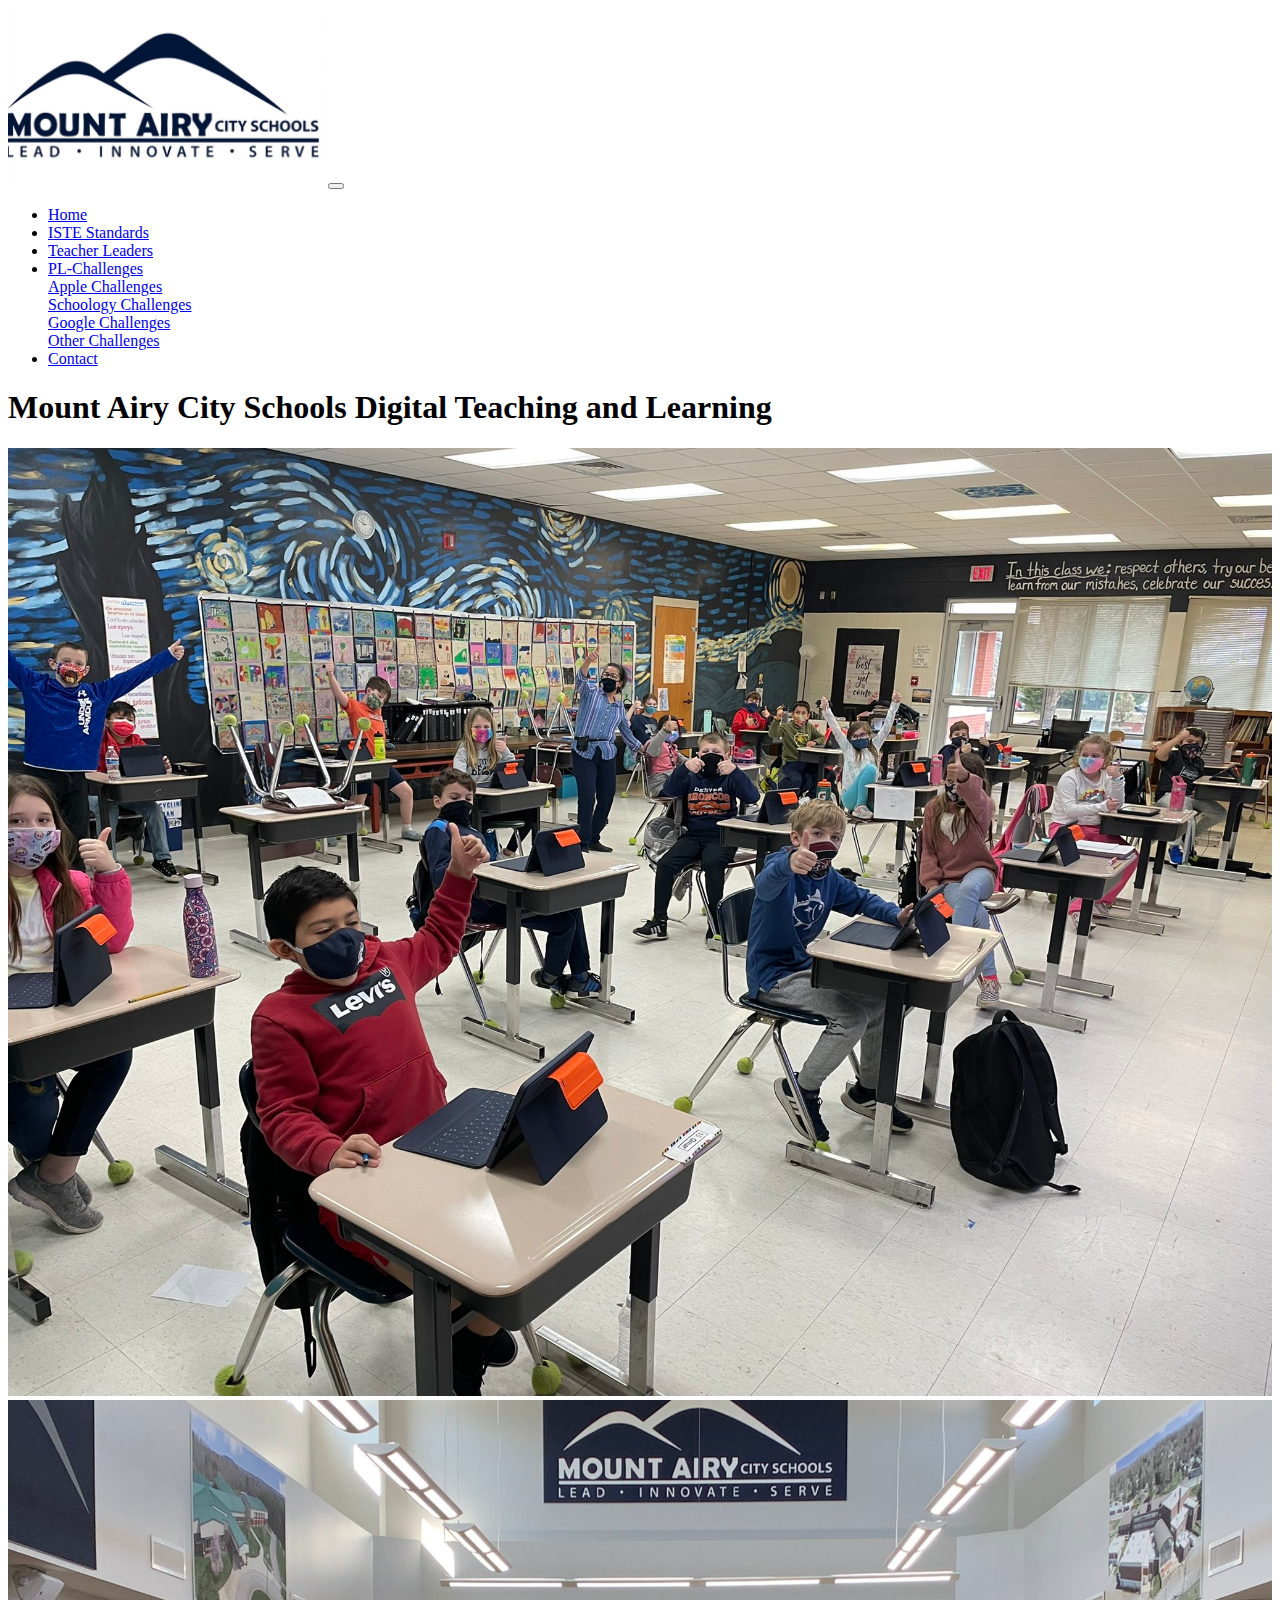
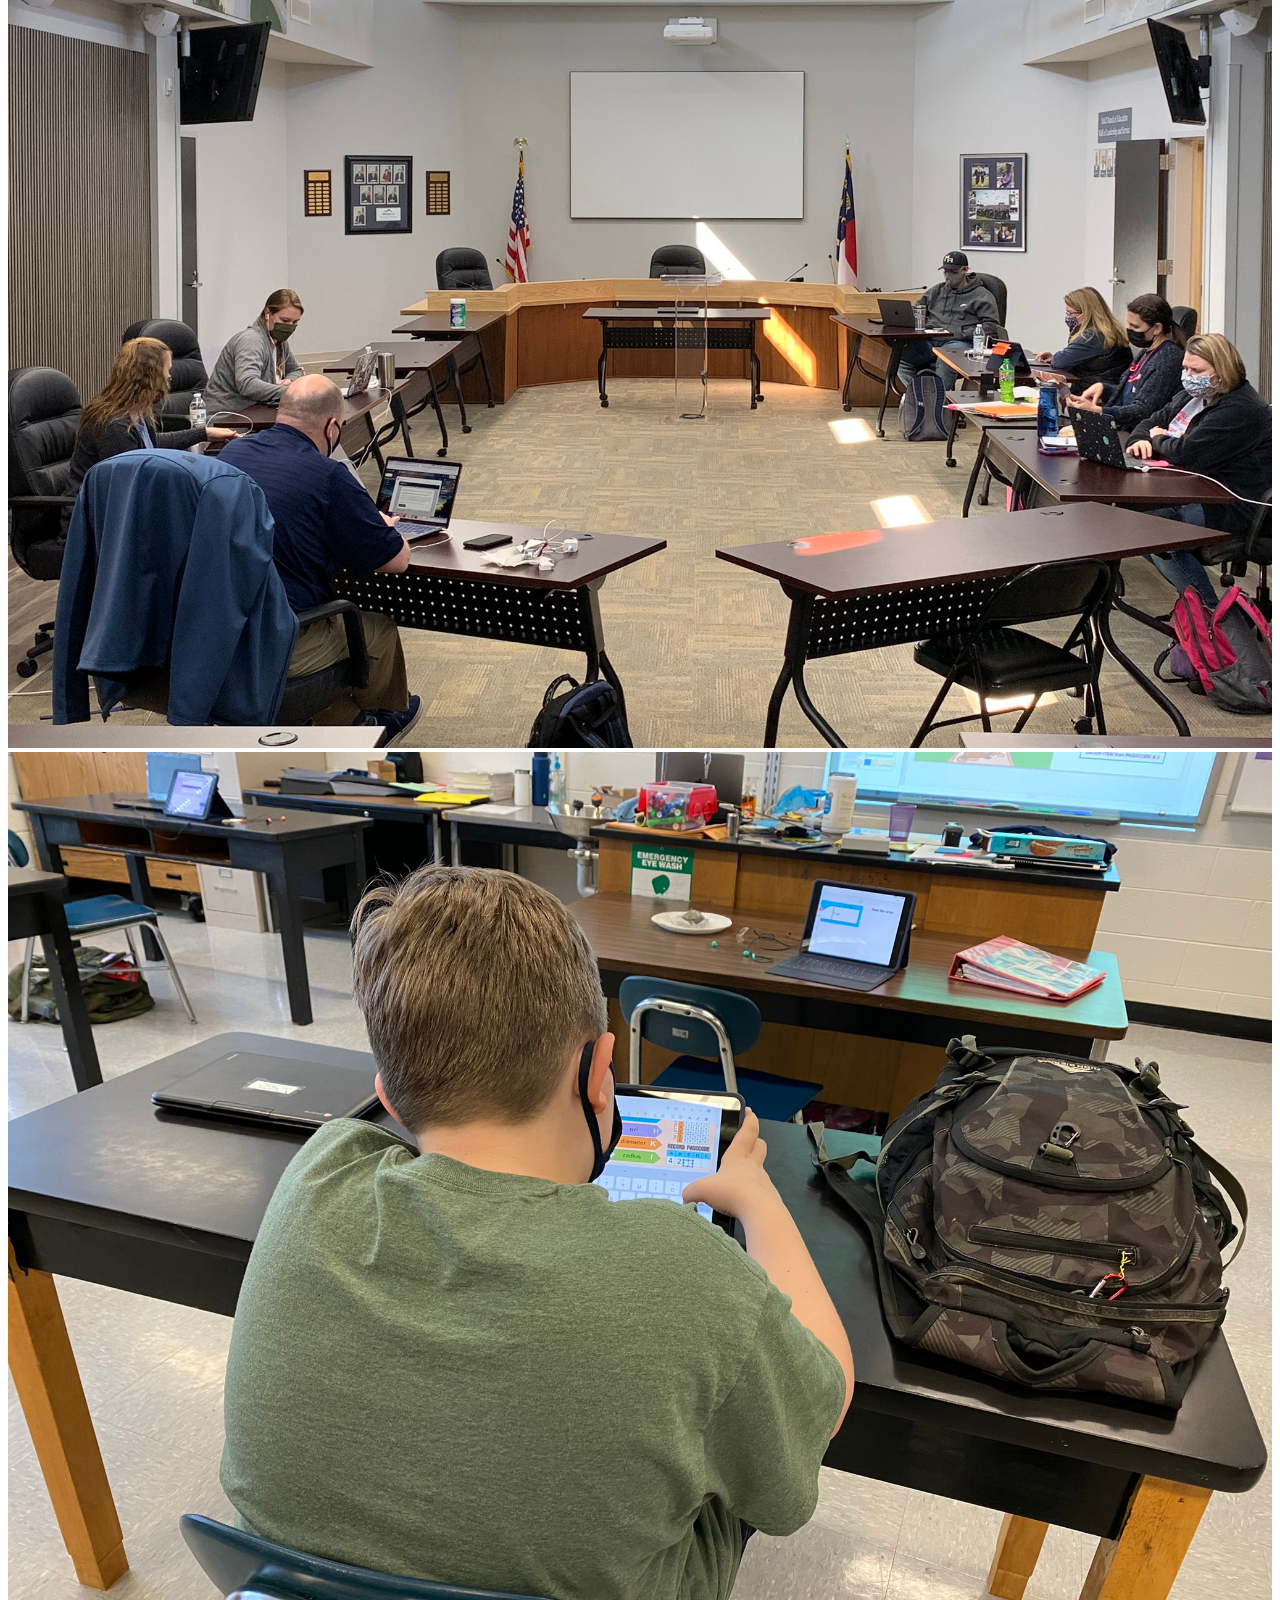
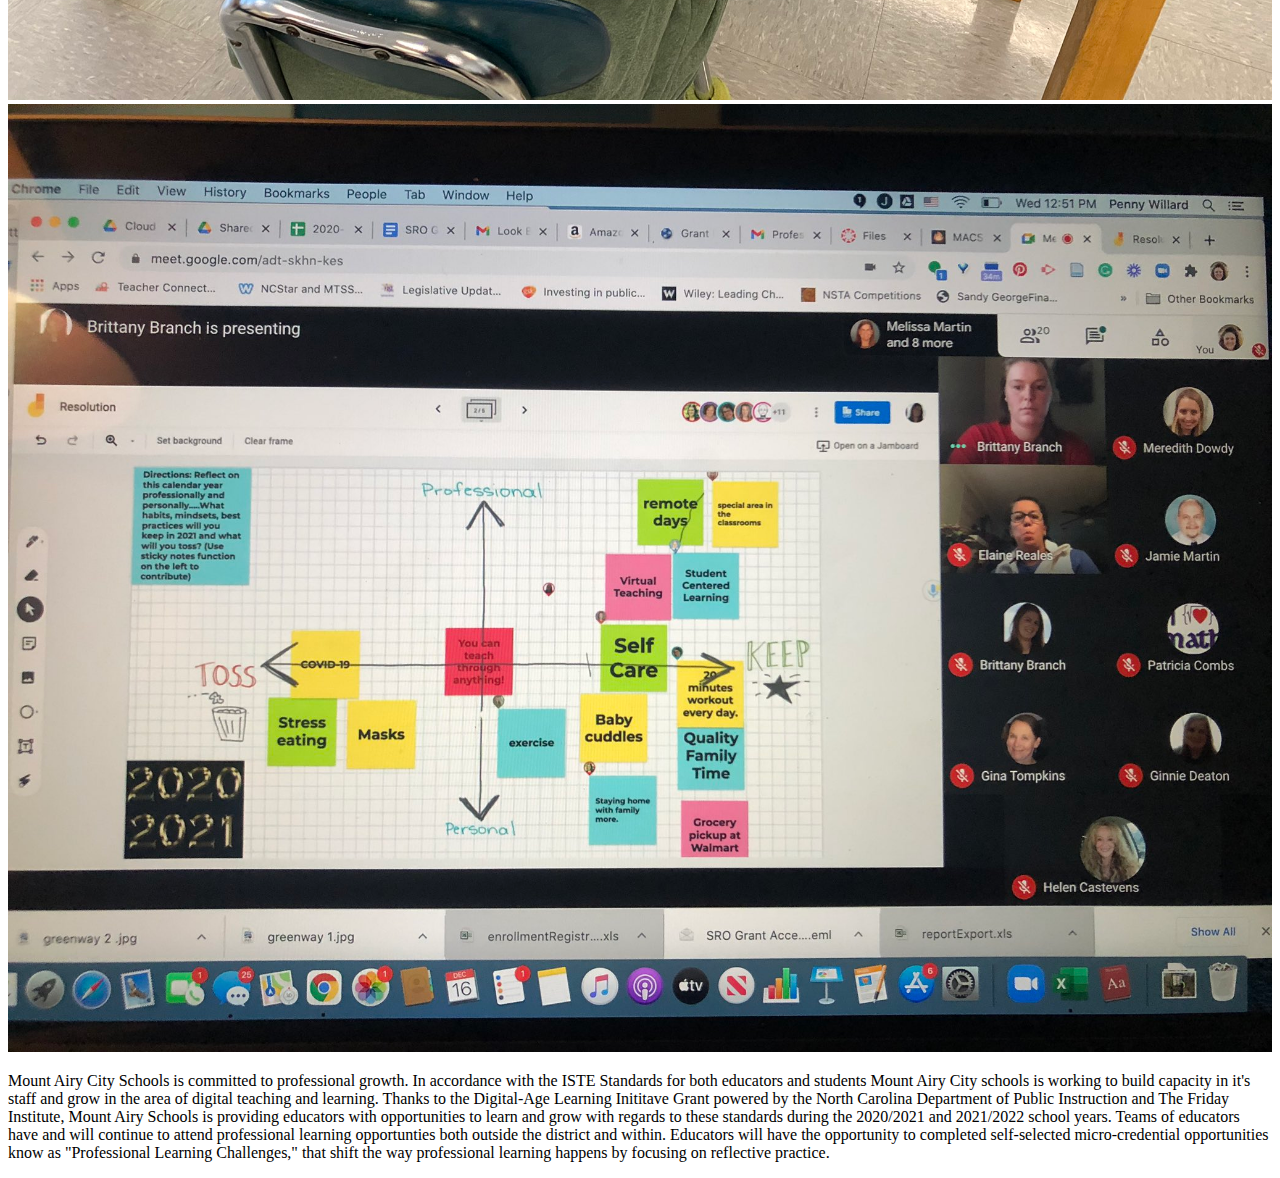
<file: index.html>
<!DOCTYPE html>
<html lang="en">
	<head>
		<title>MACS Professional Learning Challenges</title>
		<meta charset="utf-8" />
		<meta http-equiv="X-UA-Compatible" content="IE=edge" />
		<meta name="viewport" content="width=device-width, initial-scale=1" />
    <link rel="stylesheet" href="https://bootstrapbuildspace.sfo2.cdn.digitaloceanspaces.com//EKNVCfSlEwyh/FFyTzKrfrNkZ/bootstrap.css" crossorigin="anonymous">  
    <link rel="stylesheet" href="stylesheet.css">
	</head>
	  <body>

      <nav class="navbar navbar-expand-lg navbar-light bg-light">
          <img src="malogo.png" alt="MA Logo" alt="Mount Airy City Schools Logo" style="width: 25%; height: auto;" />
        <button class="navbar-toggler" type="button" data-toggle="collapse" data-target="#navbarSupportedContent" aria-controls="navbarSupportedContent" aria-expanded="false" aria-label="Toggle navigation">
          <span class="navbar-toggler-icon"></span>
        </button>
      
        <div class="collapse navbar-collapse" id="navbarSupportedContent">
          <ul class="navbar-nav mr-auto">
            <li class="nav-item active">
              <a class="nav-link" href="index.html">Home </a>
            </li>
            <li class="nav-item">
              <a class="nav-link" href="standards.html">ISTE Standards</a>
              </li>
            <li class="nav-item">
              <a class="nav-link" href="teacherleaders.html">Teacher Leaders</a>
            </li>
            <li class="nav-item dropdown">
              <a class="nav-link dropdown-toggle" href="#" id="navbarDropdown" role="PL Challenges" data-toggle="dropdown" aria-haspopup="true" aria-expanded="false">
                PL-Challenges
              </a>
              <div class="dropdown-menu" aria-labelledby="navbarDropdown">
                <a class="dropdown-item" href="apple.html">Apple Challenges</a>
                <div class="dropdown-divider"></div>
                <a class="dropdown-item" href="schoology.html">Schoology Challenges</a>
                <div class="dropdown-divider"></div>
                <a class="dropdown-item" href="googleworkspace.html">Google Challenges</a>
                <div class="dropdown-divider"></div>
                <a class="dropdown-item" href="edtech.html">Other Challenges</a>
                
              </div>
            </li>
            <li class="nav-item">
              <a class="nav-link" href="newpage.html">Contact</a>
            </li>
          </ul>
        </div>
      </nav>

        
       <div class="container">
         <h1>Mount Airy City Schools Digital Teaching and Learning</h1>
         
         
         <div class="row">
          <div class="col-xs-12 col-md-3">
            <img src="ipad4.JPG" alt="Students learning on iPads" style="width: 100%; height: auto;" />
          </div>
          <div class="col-xs-12 col-md-3">
            <img src="ipad3.JPG" alt="educators collaborating" style="width: 100%; height: auto;" />
          </div>
          <div class="col-xs-12 col-md-3">
            <img src="ipad1.JPG" alt="Student learning on iPads" style="width: 100%; height: auto;" />
          </div>
          <div class="col-xs-12 col-md-3">
            <img src="teacherszoom.JPG" alt="virtual professional development on Jamboard" style="width: 100%; height: auto;" />
          </div>
        </div>
         
         <p>Mount Airy City Schools is committed to professional growth. In accordance with the ISTE Standards for both educators and students Mount Airy City schools is working to build capacity in it's staff and grow in the area of digital teaching and learning. Thanks to the Digital-Age Learning Inititave Grant powered by the North Carolina Department of Public Instruction and The Friday Institute, Mount Airy Schools is providing educators with opportunities to learn and grow with regards to these standards during the 2020/2021 and 2021/2022 school years. Teams of educators have and will continue to attend professional learning opportunties both outside the district and within. Educators will have the opportunity to completed self-selected micro-credential opportunities know as "Professional Learning Challenges," that shift the way professional learning happens by focusing on reflective practice.</p>
      </div>
           

            </div>
        <script src="https://code.jquery.com/jquery-3.3.1.slim.min.js" integrity="sha384-q8i/X+965DzO0rT7abK41JStQIAqVgRVzpbzo5smXKp4YfRvH+8abtTE1Pi6jizo" crossorigin="anonymous"></script>
<script src="https://cdnjs.cloudflare.com/ajax/libs/popper.js/1.14.7/umd/popper.min.js" integrity="sha384-UO2eT0CpHqdSJQ6hJty5KVphtPhzWj9WO1clHTMGa3JDZwrnQq4sF86dIHNDz0W1" crossorigin="anonymous"></script>
<script src="https://stackpath.bootstrapcdn.com/bootstrap/4.3.1/js/bootstrap.min.js" integrity="sha384-JjSmVgyd0p3pXB1rRibZUAYoIIy6OrQ6VrjIEaFf/nJGzIxFDsf4x0xIM+B07jRM" crossorigin="anonymous"></script>
      </body>
</html>
</file>
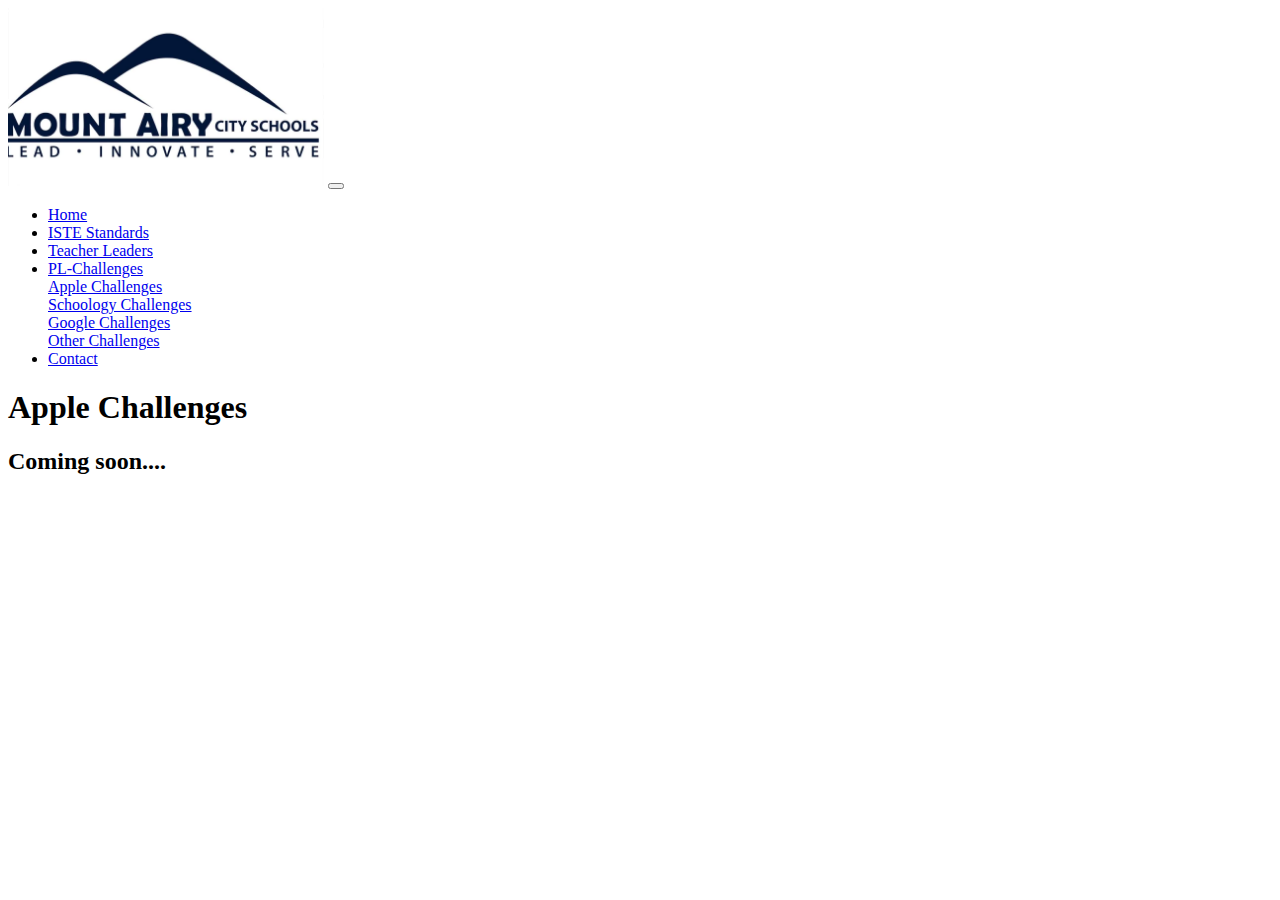
<file: apple.html>
<!DOCTYPE html>
<html lang="en">
	<head>
		<title>MACS Professional Learning Challenges</title>
		<meta charset="utf-8" />
		<meta http-equiv="X-UA-Compatible" content="IE=edge" />
		<meta name="viewport" content="width=device-width, initial-scale=1" />
    <link rel="stylesheet" href="https://bootstrapbuildspace.sfo2.cdn.digitaloceanspaces.com//EKNVCfSlEwyh/FFyTzKrfrNkZ/bootstrap.css" crossorigin="anonymous">  
    <link rel="stylesheet" href="stylesheet.css">
	</head>
	  <body>

      <nav class="navbar navbar-expand-lg navbar-light bg-light">
        <img src="malogo.png" alt="MA Logo" alt="Mount Airy City Schools Logo" style="width: 25%; height: auto;" />
      <button class="navbar-toggler" type="button" data-toggle="collapse" data-target="#navbarSupportedContent" aria-controls="navbarSupportedContent" aria-expanded="false" aria-label="Toggle navigation">
        <span class="navbar-toggler-icon"></span>
      </button>
    
      <div class="collapse navbar-collapse" id="navbarSupportedContent">
        <ul class="navbar-nav mr-auto">
          <li class="nav-item active">
            <a class="nav-link" href="index.html">Home </a>
          </li>
          <li class="nav-item">
            <a class="nav-link" href="standards.html">ISTE Standards</a>
            </li>
          <li class="nav-item">
            <a class="nav-link" href="teacherleaders.html">Teacher Leaders</a>
          </li>
          <li class="nav-item dropdown">
            <a class="nav-link dropdown-toggle" href="#" id="navbarDropdown" role="PL Challenges" data-toggle="dropdown" aria-haspopup="true" aria-expanded="false">
              PL-Challenges
            </a>
            <div class="dropdown-menu" aria-labelledby="navbarDropdown">
              <a class="dropdown-item" href="apple.html">Apple Challenges</a>
              <div class="dropdown-divider"></div>
              <a class="dropdown-item" href="schoology.html">Schoology Challenges</a>
              <div class="dropdown-divider"></div>
              <a class="dropdown-item" href="googleworkspace.html">Google Challenges</a>
              <div class="dropdown-divider"></div>
              <a class="dropdown-item" href="edtech.html">Other Challenges</a>
              
            </div>
          </li>
          <li class="nav-item">
            <a class="nav-link" href="newpage.html">Contact</a>
          </li>
        </ul>
      </div>
    </nav>

       <h1>Apple Challenges</h1>
        <h2>Coming soon....</h2>
   
<script src="https://code.jquery.com/jquery-3.3.1.slim.min.js" integrity="sha384-q8i/X+965DzO0rT7abK41JStQIAqVgRVzpbzo5smXKp4YfRvH+8abtTE1Pi6jizo" crossorigin="anonymous"></script>
<script src="https://cdnjs.cloudflare.com/ajax/libs/popper.js/1.14.7/umd/popper.min.js" integrity="sha384-UO2eT0CpHqdSJQ6hJty5KVphtPhzWj9WO1clHTMGa3JDZwrnQq4sF86dIHNDz0W1" crossorigin="anonymous"></script>
<script src="https://stackpath.bootstrapcdn.com/bootstrap/4.3.1/js/bootstrap.min.js" integrity="sha384-JjSmVgyd0p3pXB1rRibZUAYoIIy6OrQ6VrjIEaFf/nJGzIxFDsf4x0xIM+B07jRM" crossorigin="anonymous"></script>
      </body>
</html>
</file>
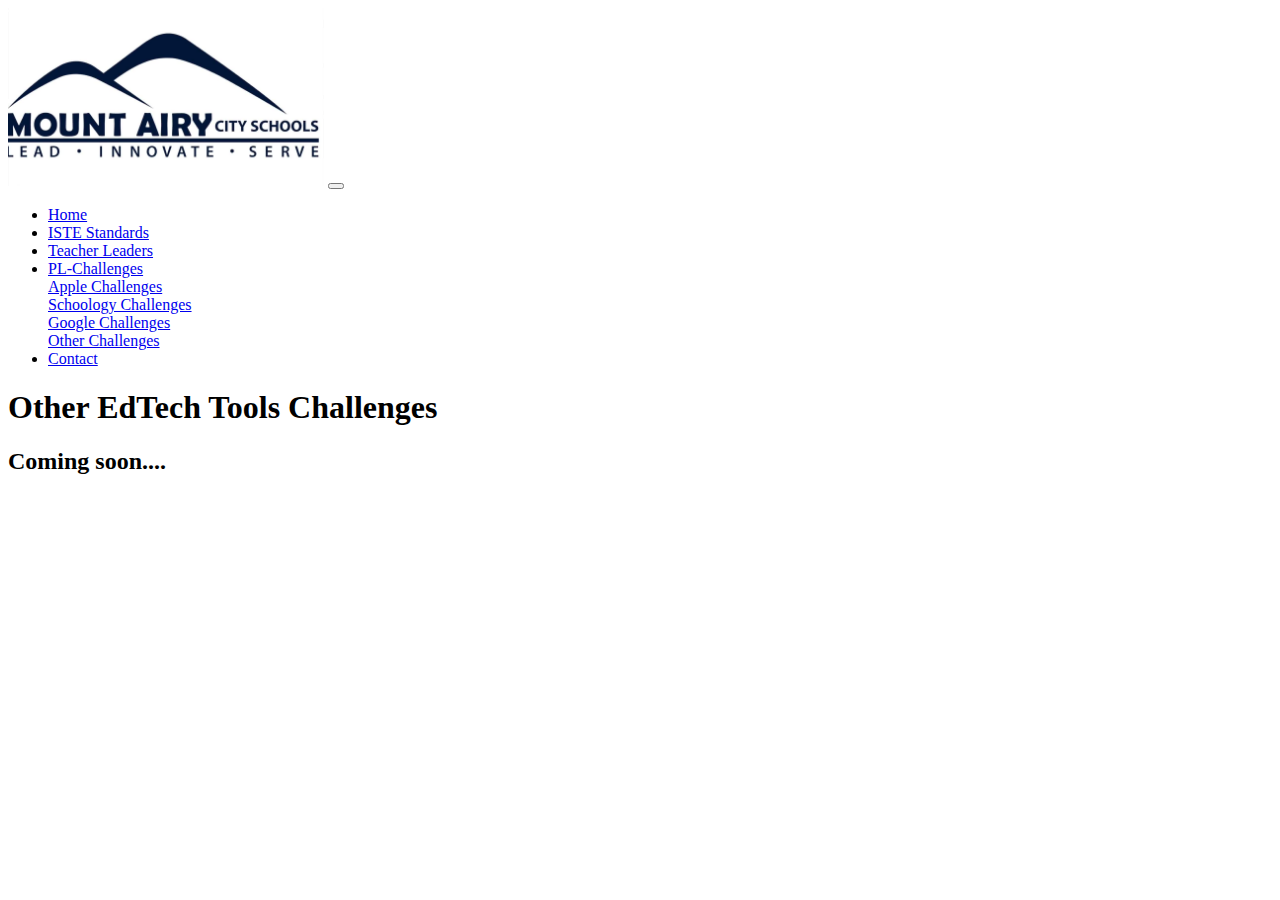
<file: edtech.html>
<!DOCTYPE html>
<html lang="en">
	<head>
		<title>MACS Professional Learning Challenges</title>
		<meta charset="utf-8" />
		<meta http-equiv="X-UA-Compatible" content="IE=edge" />
		<meta name="viewport" content="width=device-width, initial-scale=1" />
    <link rel="stylesheet" href="https://bootstrapbuildspace.sfo2.cdn.digitaloceanspaces.com//EKNVCfSlEwyh/FFyTzKrfrNkZ/bootstrap.css" crossorigin="anonymous">  
    <link rel="stylesheet" href="stylesheet.css">
	</head>
	  <body>

      <nav class="navbar navbar-expand-lg navbar-light bg-light">
        <img src="malogo.png" alt="MA Logo" alt="Mount Airy City Schools Logo" style="width: 25%; height: auto;" />
      <button class="navbar-toggler" type="button" data-toggle="collapse" data-target="#navbarSupportedContent" aria-controls="navbarSupportedContent" aria-expanded="false" aria-label="Toggle navigation">
        <span class="navbar-toggler-icon"></span>
      </button>
    
      <div class="collapse navbar-collapse" id="navbarSupportedContent">
        <ul class="navbar-nav mr-auto">
          <li class="nav-item active">
            <a class="nav-link" href="index.html">Home </a>
          </li>
          <li class="nav-item">
            <a class="nav-link" href="standards.html">ISTE Standards</a>
            </li>
          <li class="nav-item">
            <a class="nav-link" href="teacherleaders.html">Teacher Leaders</a>
          </li>
          <li class="nav-item dropdown">
            <a class="nav-link dropdown-toggle" href="#" id="navbarDropdown" role="PL Challenges" data-toggle="dropdown" aria-haspopup="true" aria-expanded="false">
              PL-Challenges
            </a>
            <div class="dropdown-menu" aria-labelledby="navbarDropdown">
              <a class="dropdown-item" href="apple.html">Apple Challenges</a>
              <div class="dropdown-divider"></div>
              <a class="dropdown-item" href="schoology.html">Schoology Challenges</a>
              <div class="dropdown-divider"></div>
              <a class="dropdown-item" href="googleworkspace.html">Google Challenges</a>
              <div class="dropdown-divider"></div>
              <a class="dropdown-item" href="edtech.html">Other Challenges</a>
              
            </div>
          </li>
          <li class="nav-item">
            <a class="nav-link" href="newpage.html">Contact</a>
          </li>
        </ul>
      </div>
    </nav>

       <h1>Other EdTech Tools Challenges</h1>
        <h2>Coming soon....</h2>
       <script src="https://code.jquery.com/jquery-3.3.1.slim.min.js" integrity="sha384-q8i/X+965DzO0rT7abK41JStQIAqVgRVzpbzo5smXKp4YfRvH+8abtTE1Pi6jizo" crossorigin="anonymous"></script>
       <script src="https://cdnjs.cloudflare.com/ajax/libs/popper.js/1.14.7/umd/popper.min.js" integrity="sha384-UO2eT0CpHqdSJQ6hJty5KVphtPhzWj9WO1clHTMGa3JDZwrnQq4sF86dIHNDz0W1" crossorigin="anonymous"></script>
       <script src="https://stackpath.bootstrapcdn.com/bootstrap/4.3.1/js/bootstrap.min.js" integrity="sha384-JjSmVgyd0p3pXB1rRibZUAYoIIy6OrQ6VrjIEaFf/nJGzIxFDsf4x0xIM+B07jRM" crossorigin="anonymous"></script>
             </body>
       </html>
</file>
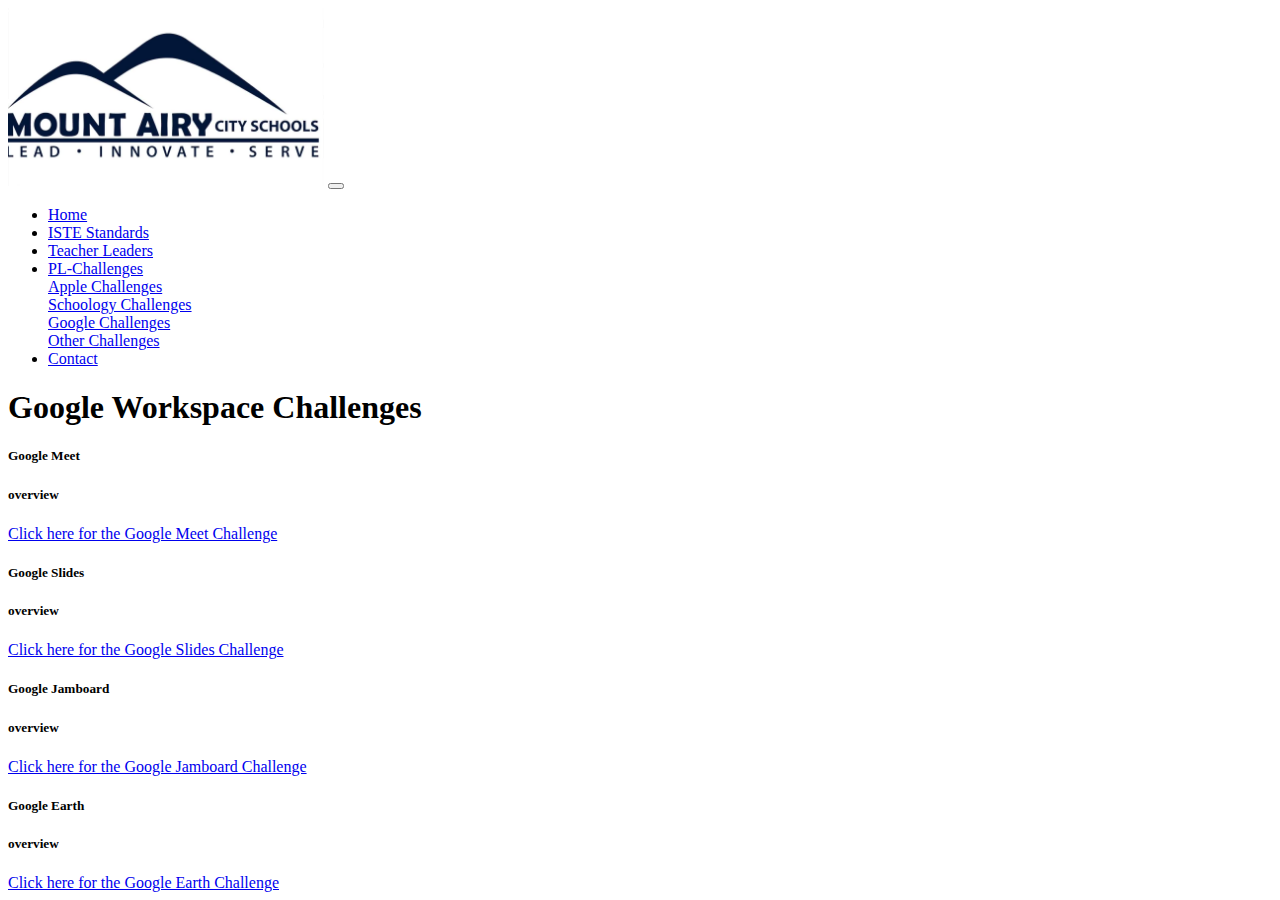
<file: googleworkspace.html>
<!DOCTYPE html>
<htmllang="en" >
	<head>
		<title>MACS Professional Learning Challenges</title>
		<meta charset="utf-8" />
		<meta http-equiv="X-UA-Compatible" content="IE=edge" />
		<meta name="viewport" content="width=device-width, initial-scale=1" />
    <link rel="stylesheet" href="https://bootstrapbuildspace.sfo2.cdn.digitaloceanspaces.com//EKNVCfSlEwyh/FFyTzKrfrNkZ/bootstrap.css" crossorigin="anonymous">  
    <link rel="stylesheet" href="stylesheet.css">
	</head>
	  <body>

      <nav class="navbar navbar-expand-lg navbar-light bg-light">
        <img src="malogo.png" alt="MA Logo" alt="Mount Airy City Schools Logo" style="width: 25%; height: auto;" />
      <button class="navbar-toggler" type="button" data-toggle="collapse" data-target="#navbarSupportedContent" aria-controls="navbarSupportedContent" aria-expanded="false" aria-label="Toggle navigation">
        <span class="navbar-toggler-icon"></span>
      </button>
    
      <div class="collapse navbar-collapse" id="navbarSupportedContent">
        <ul class="navbar-nav mr-auto">
          <li class="nav-item active">
            <a class="nav-link" href="index.html">Home </a>
          </li>
          <li class="nav-item">
            <a class="nav-link" href="standards.html">ISTE Standards</a>
            </li>
          <li class="nav-item">
            <a class="nav-link" href="teacherleaders.html">Teacher Leaders</a>
          </li>
          <li class="nav-item dropdown">
            <a class="nav-link dropdown-toggle" href="#" id="navbarDropdown" role="PL Challenges" data-toggle="dropdown" aria-haspopup="true" aria-expanded="false">
              PL-Challenges
            </a>
            <div class="dropdown-menu" aria-labelledby="navbarDropdown">
              <a class="dropdown-item" href="apple.html">Apple Challenges</a>
              <div class="dropdown-divider"></div>
              <a class="dropdown-item" href="schoology.html">Schoology Challenges</a>
              <div class="dropdown-divider"></div>
              <a class="dropdown-item" href="googleworkspace.html">Google Challenges</a>
              <div class="dropdown-divider"></div>
              <a class="dropdown-item" href="edtech.html">Other Challenges</a>
              
            </div>
          </li>
          <li class="nav-item">
            <a class="nav-link" href="newpage.html">Contact</a>
          </li>
        </ul>
      </div>
    </nav>

       <h1>Google Workspace Challenges</h1>
        <div class="container row mx-auto">
          <div class="col-xs-12 col-md-6 d-flex align-items-stretch">
            <div class="card">
              <h5 class="card-header">Google Meet</h5>
              <div class="card-body d-flex flex-column">
              <h5 class="card-title">overview</h5>
              <p class="card-text">
             </p>
             <a href="https://docs.google.com/presentation/d/1c3BBM77xz3ee7ozjrMQOBXdABt5kSXfGd4I4N8jILx8/present" class="btn btn-primary mt-auto"target="_blank">Click here for the Google Meet Challenge</a>
             </div>
            </div>
         </div>

         <div class="col-xs-12 col-md-6 d-flex align-items-stretch">
          <div class="card">
            <h5 class="card-header">Google Slides</h5>
            <div class="card-body d-flex flex-column">
            <h5 class="card-title">overview</h5>
            <p class="card-text">
           </p>
           <a href="https://docs.google.com/presentation/d/1Ql99l9-y1Yl3FPHE9fMwT6J8yWSeHtbngpF87fBHKlM/present" class="btn btn-primary mt-auto"target="_blank">Click here for the Google Slides Challenge</a>
           </div>
          </div>
       </div>

       <div class="col-xs-12 col-md-6 d-flex align-items-stretch">
        <div class="card">
          <h5 class="card-header">Google Jamboard</h5>
          <div class="card-body d-flex flex-column">
          <h5 class="card-title">overview</h5>
          <p class="card-text">
         </p>
         <a href="https://docs.google.com/presentation/d/1GfDnDI4f_vR35wSjc0fi1dPWNHpAL1SOQgqPZiNzDM4/present" class="btn btn-primary mt-auto"target="_blank">Click here for the Google Jamboard Challenge</a>
         </div>
        </div>
     </div>

     <div class="col-xs-12 col-md-6 d-flex align-items-stretch">
      <div class="card">
        <h5 class="card-header">Google Earth</h5>
        <div class="card-body d-flex flex-column">
        <h5 class="card-title">overview</h5>
        <p class="card-text">
       </p>
       <a href="https://docs.google.com/presentation/d/1CUnYwz2FZ2tNaEUqUEol0UOOfrWKgnRbh9xHA7moaJM/present" class="btn btn-primary mt-auto"target="_blank">Click here for the Google Earth Challenge</a>
       </div>
      </div>
   </div>
        </div>
        <script src="https://code.jquery.com/jquery-3.3.1.slim.min.js" integrity="sha384-q8i/X+965DzO0rT7abK41JStQIAqVgRVzpbzo5smXKp4YfRvH+8abtTE1Pi6jizo" crossorigin="anonymous"></script>
        <script src="https://cdnjs.cloudflare.com/ajax/libs/popper.js/1.14.7/umd/popper.min.js" integrity="sha384-UO2eT0CpHqdSJQ6hJty5KVphtPhzWj9WO1clHTMGa3JDZwrnQq4sF86dIHNDz0W1" crossorigin="anonymous"></script>
        <script src="https://stackpath.bootstrapcdn.com/bootstrap/4.3.1/js/bootstrap.min.js" integrity="sha384-JjSmVgyd0p3pXB1rRibZUAYoIIy6OrQ6VrjIEaFf/nJGzIxFDsf4x0xIM+B07jRM" crossorigin="anonymous"></script>
              </body>
        </html>
</file>
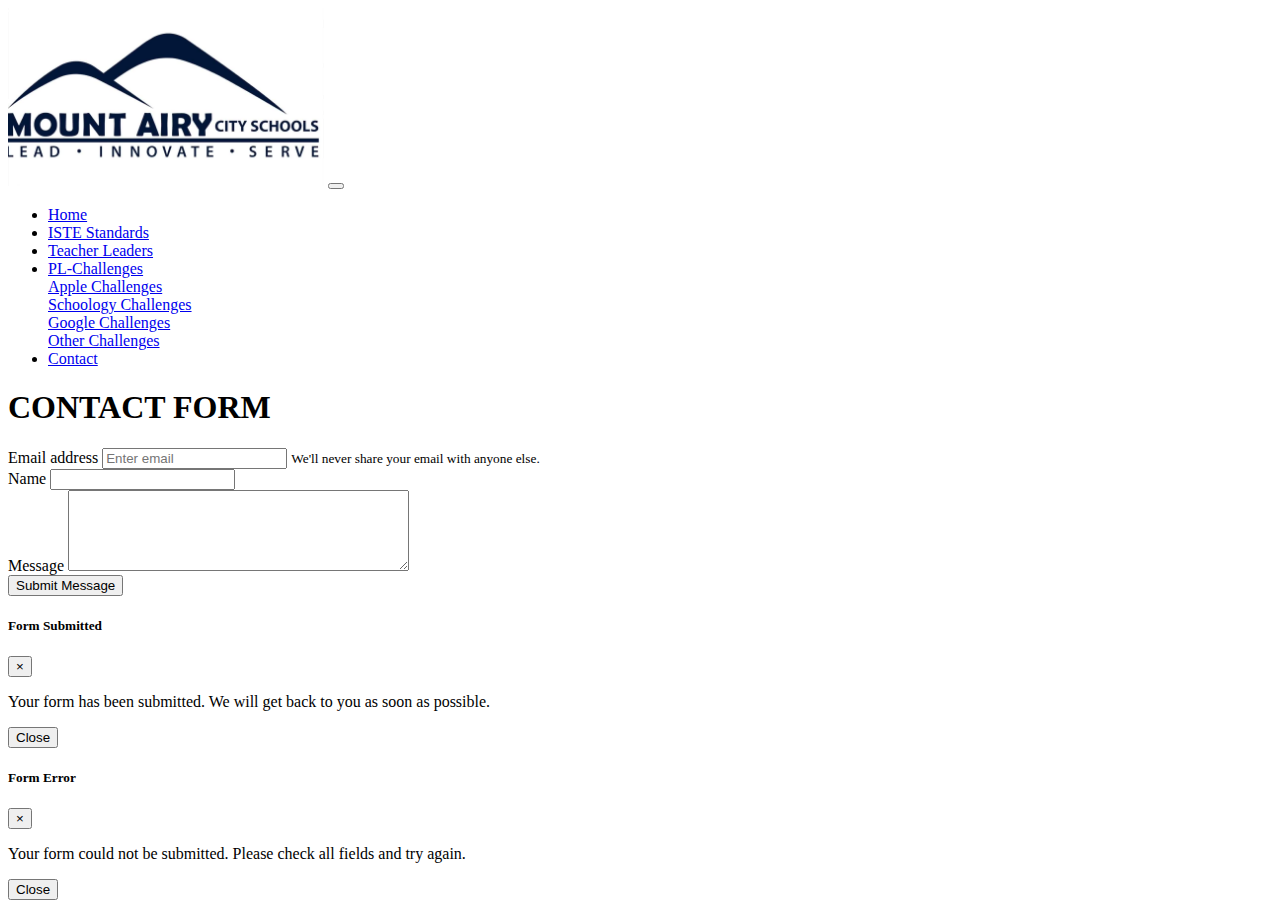
<file: newpage.html>
<!DOCTYPE html>
<html lang="en">
	<head>
		<title>MACS Professional Learning Challenges</title>
		<meta charset="utf-8" />
		<meta http-equiv="X-UA-Compatible" content="IE=edge" />
		<meta name="viewport" content="width=device-width, initial-scale=1" />
    <link rel="stylesheet" href="https://bootstrapbuildspace.sfo2.cdn.digitaloceanspaces.com//EKNVCfSlEwyh/FFyTzKrfrNkZ/bootstrap.css" crossorigin="anonymous">  
    <link rel="stylesheet" href="stylesheet.css">
    <script src="https://code.jquery.com/jquery-3.6.0.js" integrity="sha256-H+K7U5CnXl1h5ywQfKtSj8PCmoN9aaq30gDh27Xc0jk=" crossorigin="anonymous"></script>
   
	</head>
	  <body>

      <nav class="navbar navbar-expand-lg navbar-light bg-light">
        <img src="malogo.png" alt="MA Logo" alt="Mount Airy City Schools Logo" style="width: 25%; height: auto;" />
      <button class="navbar-toggler" type="button" data-toggle="collapse" data-target="#navbarSupportedContent" aria-controls="navbarSupportedContent" aria-expanded="false" aria-label="Toggle navigation">
        <span class="navbar-toggler-icon"></span>
      </button>
    
      <div class="collapse navbar-collapse" id="navbarSupportedContent">
        <ul class="navbar-nav mr-auto">
          <li class="nav-item active">
            <a class="nav-link" href="index.html">Home </a>
          </li>
          <li class="nav-item">
            <a class="nav-link" href="standards.html">ISTE Standards</a>
            </li>
          <li class="nav-item">
            <a class="nav-link" href="teacherleaders.html">Teacher Leaders</a>
          </li>
          <li class="nav-item dropdown">
            <a class="nav-link dropdown-toggle" href="#" id="navbarDropdown" role="PL Challenges" data-toggle="dropdown" aria-haspopup="true" aria-expanded="false">
              PL-Challenges
            </a>
            <div class="dropdown-menu" aria-labelledby="navbarDropdown">
              <a class="dropdown-item" href="apple.html">Apple Challenges</a>
              <div class="dropdown-divider"></div>
              <a class="dropdown-item" href="schoology.html">Schoology Challenges</a>
              <div class="dropdown-divider"></div>
              <a class="dropdown-item" href="googleworkspace.html">Google Challenges</a>
              <div class="dropdown-divider"></div>
              <a class="dropdown-item" href="edtech.html">Other Challenges</a>
              
            </div>
          </li>
          <li class="nav-item">
            <a class="nav-link" href="newpage.html">Contact</a>
          </li>
        </ul>
      </div>
    </nav>

            <h1>CONTACT FORM</h1>

            <form>
              <div class="form-group">
                <label for="exampleInputEmail1">Email address</label>
                <input type="email" class="form-control" id="email" name="email" aria-describedby="emailHelp" placeholder="Enter email">
                <small id="emailHelp" class="form-text text-muted">We'll never share your email with anyone else.</small>
              </div>
              <div class="form-group">
                <label for="name">Name</label>
                <input type="text" class="form-control" id="name" name="name">
              </div>
              <div class="form-group">
                <label for="message">Message</label>
                <textarea id="message" rows="5" cols="40" class="form-control" name="message" ></textarea>
              </div>
              <button class="btn btn-lg btn-primary">Submit Message</button>
            </form>
            
            <div class="modal" tabindex="-1" role="dialog" id="form-success">
              <div class="modal-dialog" role="document">
                <div class="modal-content">
                  <div class="modal-header">
                    <h5 class="modal-title text-success">Form Submitted</h5>
                    <button type="button" class="close" data-dismiss="modal" aria-label="Close">
                      <span aria-hidden="true">&times;</span>
                    </button>
                  </div>
                  <div class="modal-body">
                    <p>Your form has been submitted. We will get back to you as soon as possible.</p>
                  </div>
                  <div class="modal-footer">
                    <button type="button" class="btn btn-secondary" data-dismiss="modal">Close</button>
                  </div>
                </div>
              </div>
            </div>
            
            <div class="modal" tabindex="-1" role="dialog" id="form-fail">
              <div class="modal-dialog" role="document">
                <div class="modal-content">
                  <div class="modal-header">
                    <h5 class="modal-title text-danger">Form Error</h5>
                    <button type="button" class="close" data-dismiss="modal" aria-label="Close">
                      <span aria-hidden="true">&times;</span>
                    </button>
                  </div>
                  <div class="modal-body">
                    <p>Your form could not be submitted. Please check all fields and try again.</p>
                  </div>
                  <div class="modal-footer">
                    <button type="button" class="btn btn-secondary" data-dismiss="modal">Close</button>
                  </div>
                </div>
              </div>
            </div>


        <script src="https://cdnjs.cloudflare.com/ajax/libs/popper.js/1.14.7/umd/popper.min.js" integrity="sha384-UO2eT0CpHqdSJQ6hJty5KVphtPhzWj9WO1clHTMGa3JDZwrnQq4sF86dIHNDz0W1" crossorigin="anonymous"></script>
		<script src="https://stackpath.bootstrapcdn.com/bootstrap/4.3.1/js/bootstrap.min.js" integrity="sha384-JjSmVgyd0p3pXB1rRibZUAYoIIy6OrQ6VrjIEaFf/nJGzIxFDsf4x0xIM+B07jRM" crossorigin="anonymous"></script>
        <script language="JavaScript" src="scripts.js"></script>
    </body>
</html>
</file>
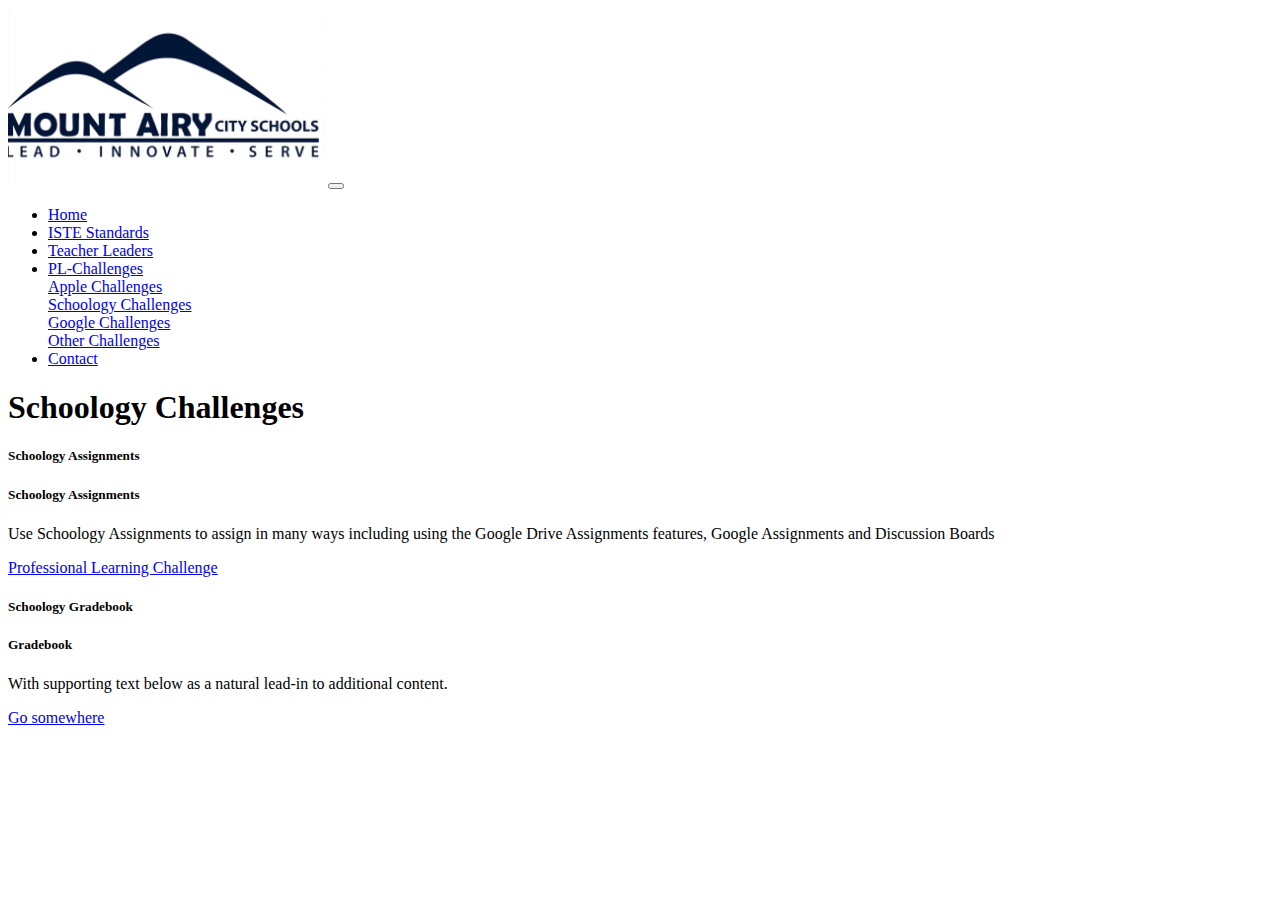
<file: schoology.html>
<!DOCTYPE html>
<html lang="en">
	<head>
		<title>MACS Professional Learning Challenges</title>
		<meta charset="utf-8" />
		<meta http-equiv="X-UA-Compatible" content="IE=edge" />
		<meta name="viewport" content="width=device-width, initial-scale=1" />
    <link rel="stylesheet" href="https://bootstrapbuildspace.sfo2.cdn.digitaloceanspaces.com//EKNVCfSlEwyh/FFyTzKrfrNkZ/bootstrap.css" crossorigin="anonymous">  
    <link rel="stylesheet" href="stylesheet.css">
	</head>
	  <body>

      <nav class="navbar navbar-expand-lg navbar-light bg-light">
        <img src="malogo.png" alt="MA Logo" alt="Mount Airy City Schools Logo" style="width: 25%; height: auto;" />
      <button class="navbar-toggler" type="button" data-toggle="collapse" data-target="#navbarSupportedContent" aria-controls="navbarSupportedContent" aria-expanded="false" aria-label="Toggle navigation">
        <span class="navbar-toggler-icon"></span>
      </button>
    
      <div class="collapse navbar-collapse" id="navbarSupportedContent">
        <ul class="navbar-nav mr-auto">
          <li class="nav-item active">
            <a class="nav-link" href="index.html">Home </a>
          </li>
          <li class="nav-item">
            <a class="nav-link" href="standards.html">ISTE Standards</a>
            </li>
          <li class="nav-item">
            <a class="nav-link" href="teacherleaders.html">Teacher Leaders</a>
          </li>
          <li class="nav-item dropdown">
            <a class="nav-link dropdown-toggle" href="#" id="navbarDropdown" role="PL Challenges" data-toggle="dropdown" aria-haspopup="true" aria-expanded="false">
              PL-Challenges
            </a>
            <div class="dropdown-menu" aria-labelledby="navbarDropdown">
              <a class="dropdown-item" href="apple.html">Apple Challenges</a>
              <div class="dropdown-divider"></div>
              <a class="dropdown-item" href="schoology.html">Schoology Challenges</a>
              <div class="dropdown-divider"></div>
              <a class="dropdown-item" href="googleworkspace.html">Google Challenges</a>
              <div class="dropdown-divider"></div>
              <a class="dropdown-item" href="edtech.html">Other Challenges</a>
              
            </div>
          </li>
          <li class="nav-item">
            <a class="nav-link" href="newpage.html">Contact</a>
          </li>
        </ul>
      </div>
    </nav>

	<div class="mx-auto" style="width: 500px;">
		<h1>Schoology Challenges</h1>
     </div>
	</div>
	   <div class="row">
		<div class="col-xs-12 col-md-3">
		  <div class="card">
			<h5 class="card-header">Schoology Assignments</h5>
			<div class="card-body">
			<h5 class="card-title">Schoology Assignments</h5>
			<p class="card-text">Use Schoology Assignments to assign in many ways including using the Google Drive Assignments features, Google Assignments and Discussion Boards </p>
			<a href="https://docs.google.com/presentation/d/1WjM2wpYpKX2rZTfwko9QKJChsc2lLWno6AxRH9sqk5s/present" class="btn btn-primary">Professional Learning Challenge</a>
			</div>
		  </div>
		</div>
		<div class="col-xs-12 col-md-3">
		  <div class="card">
			<h5 class="card-header">Schoology Gradebook</h5>
			<div class="card-body">
			<h5 class="card-title">Gradebook</h5>
			<p class="card-text">With supporting text below as a natural lead-in to additional content.</p>
			<a href="#" class="btn btn-primary">Go somewhere</a>
			</div>
		  </div>
		</div>
		<script src="https://cdnjs.cloudflare.com/ajax/libs/popper.js/1.14.7/umd/popper.min.js" integrity="sha384-UO2eT0CpHqdSJQ6hJty5KVphtPhzWj9WO1clHTMGa3JDZwrnQq4sF86dIHNDz0W1" crossorigin="anonymous"></script>
		<script src="https://stackpath.bootstrapcdn.com/bootstrap/4.3.1/js/bootstrap.min.js" integrity="sha384-JjSmVgyd0p3pXB1rRibZUAYoIIy6OrQ6VrjIEaFf/nJGzIxFDsf4x0xIM+B07jRM" crossorigin="anonymous"></script>
    <script src="https://code.jquery.com/jquery-3.3.1.slim.min.js" integrity="sha384-q8i/X+965DzO0rT7abK41JStQIAqVgRVzpbzo5smXKp4YfRvH+8abtTE1Pi6jizo" crossorigin="anonymous"></script>
    <script src="https://cdnjs.cloudflare.com/ajax/libs/popper.js/1.14.7/umd/popper.min.js" integrity="sha384-UO2eT0CpHqdSJQ6hJty5KVphtPhzWj9WO1clHTMGa3JDZwrnQq4sF86dIHNDz0W1" crossorigin="anonymous"></script>
    <script src="https://stackpath.bootstrapcdn.com/bootstrap/4.3.1/js/bootstrap.min.js" integrity="sha384-JjSmVgyd0p3pXB1rRibZUAYoIIy6OrQ6VrjIEaFf/nJGzIxFDsf4x0xIM+B07jRM" crossorigin="anonymous"></script>
          </body>
    </html>
</file>
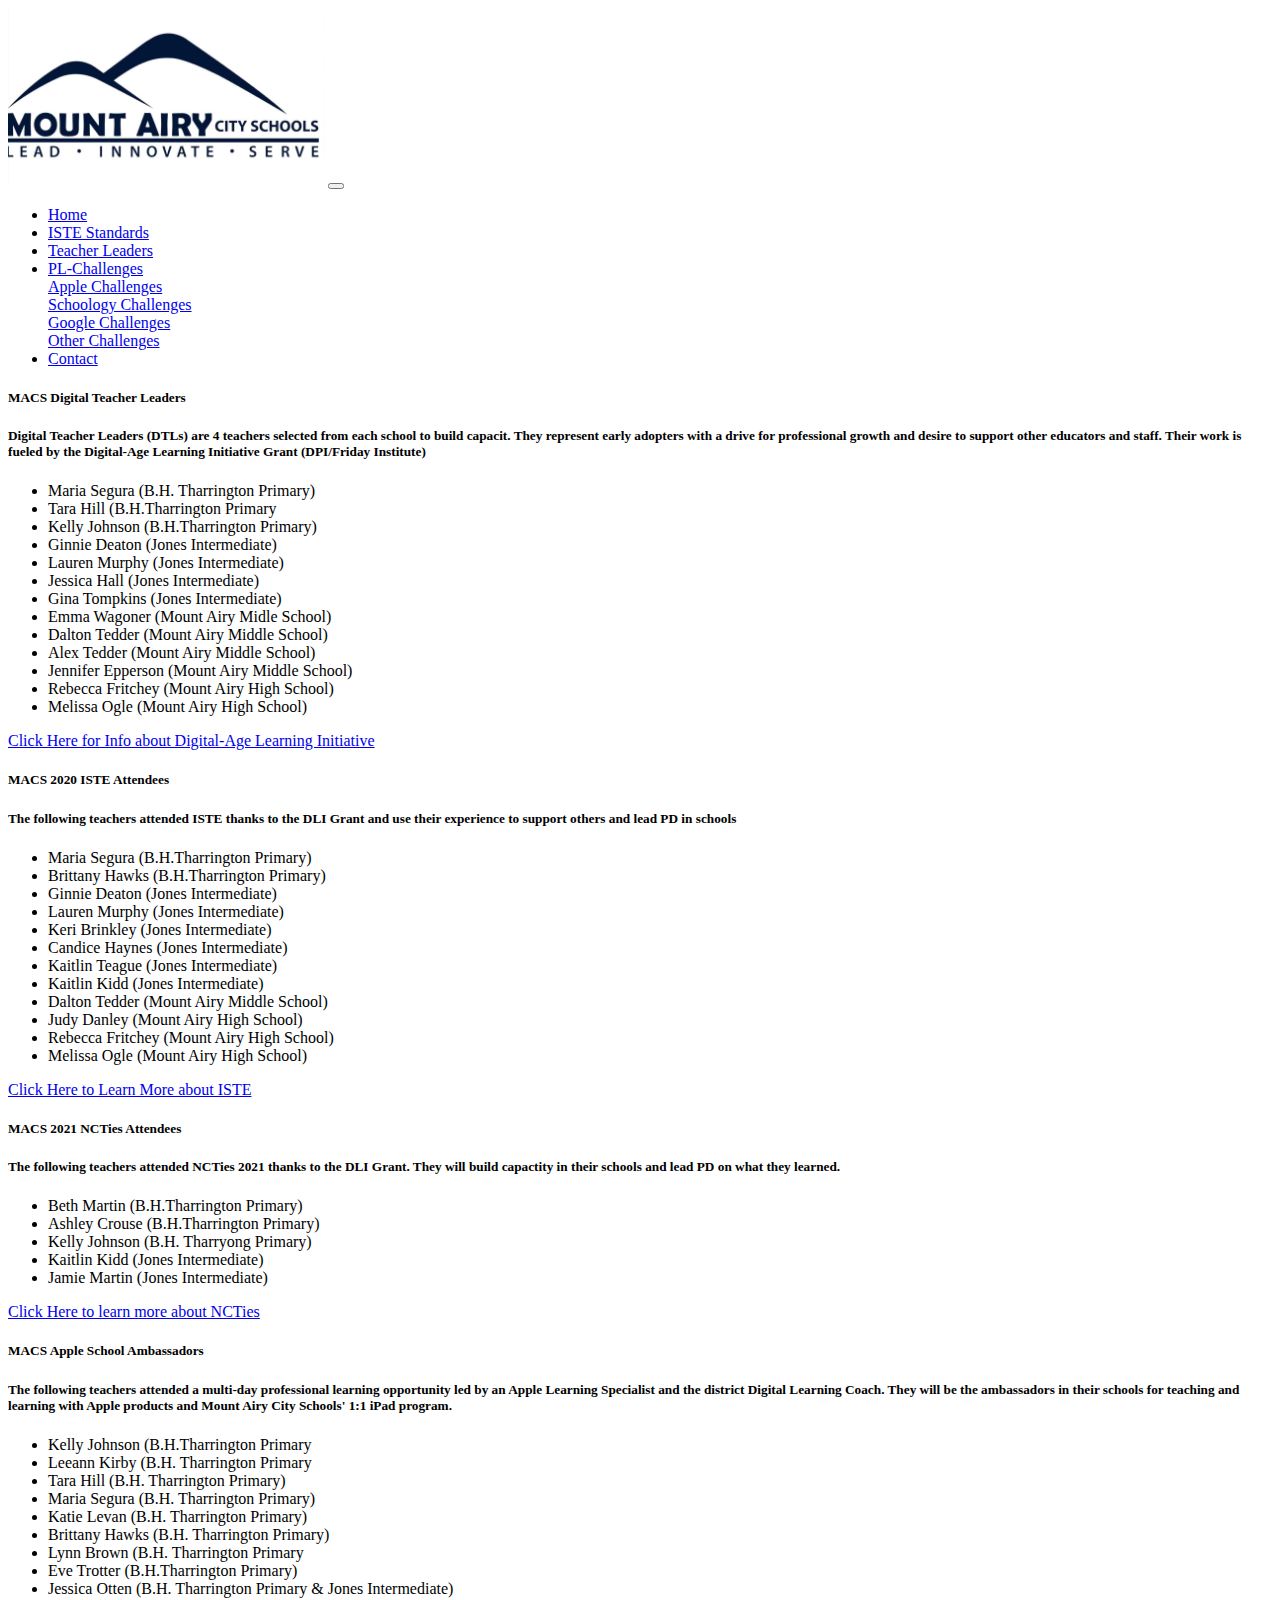
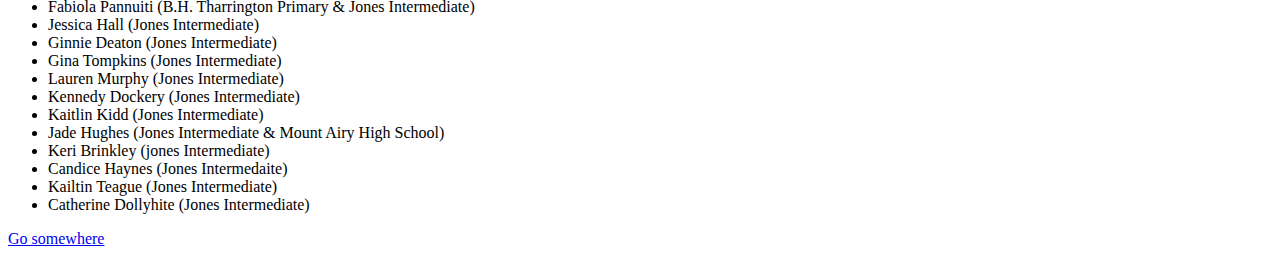
<file: teacherleaders.html>
<!DOCTYPE html>
<html lang="en">
	<head>
		<title>MACS Professional Learning Challenges</title>
		<meta charset="utf-8" />
		<meta http-equiv="X-UA-Compatible" content="IE=edge" />
		<meta name="viewport" content="width=device-width, initial-scale=1" />
    <link rel="stylesheet" href="https://bootstrapbuildspace.sfo2.cdn.digitaloceanspaces.com//EKNVCfSlEwyh/FFyTzKrfrNkZ/bootstrap.css" crossorigin="anonymous">  
    <link rel="stylesheet" href="stylesheet.css">
	</head>
	  <body>

      <nav class="navbar navbar-expand-lg navbar-light bg-light">
        <img src="malogo.png" alt="MA Logo" alt="Mount Airy City Schools Logo" style="width: 25%; height: auto;" />
      <button class="navbar-toggler" type="button" data-toggle="collapse" data-target="#navbarSupportedContent" aria-controls="navbarSupportedContent" aria-expanded="false" aria-label="Toggle navigation">
        <span class="navbar-toggler-icon"></span>
      </button>
    
      <div class="collapse navbar-collapse" id="navbarSupportedContent">
        <ul class="navbar-nav mr-auto">
          <li class="nav-item active">
            <a class="nav-link" href="index.html">Home </a>
          </li>
          <li class="nav-item">
            <a class="nav-link" href="standards.html">ISTE Standards</a>
            </li>
          <li class="nav-item">
            <a class="nav-link" href="teacherleaders.html">Teacher Leaders</a>
          </li>
          <li class="nav-item dropdown">
            <a class="nav-link dropdown-toggle" href="#" id="navbarDropdown" role="PL Challenges" data-toggle="dropdown" aria-haspopup="true" aria-expanded="false">
              PL-Challenges
            </a>
            <div class="dropdown-menu" aria-labelledby="navbarDropdown">
              <a class="dropdown-item" href="apple.html">Apple Challenges</a>
              <div class="dropdown-divider"></div>
              <a class="dropdown-item" href="schoology.html">Schoology Challenges</a>
              <div class="dropdown-divider"></div>
              <a class="dropdown-item" href="googleworkspace.html">Google Challenges</a>
              <div class="dropdown-divider"></div>
              <a class="dropdown-item" href="edtech.html">Other Challenges</a>
              
            </div>
          </li>
          <li class="nav-item">
            <a class="nav-link" href="newpage.html">Contact</a>
          </li>
        </ul>
      </div>
    </nav>

<div class="container row mx-auto">
    <div class="col-xs-12 col-md-6 d-flex align-items-stretch">
      <div class="card">
        <h5 class="card-header">MACS Digital Teacher Leaders</h5>
        <div class="card-body d-flex flex-column">
        <h5 class="card-title">Digital Teacher Leaders (DTLs) are 4 teachers selected from each school to build capacit. They represent early adopters with a drive for professional growth and desire to support other educators and staff. Their work is fueled by the Digital-Age Learning Initiative Grant (DPI/Friday Institute)</h5>
        <p class="card-text">
          <ul>
            <li>Maria Segura (B.H. Tharrington Primary)</li>
            <li>Tara Hill (B.H.Tharrington Primary</li>
            <li>Kelly Johnson (B.H.Tharrington Primary)</li>
            <li>Ginnie Deaton (Jones Intermediate)</li>
            <li>Lauren Murphy (Jones Intermediate)</li>
            <li>Jessica Hall (Jones Intermediate)</li>
            <li>Gina Tompkins (Jones Intermediate)</li>
            <li>Emma Wagoner (Mount Airy Midle School)</li>
            <li>Dalton Tedder (Mount Airy Middle School)</li>
            <li>Alex Tedder (Mount Airy Middle School)</li>
            <li>Jennifer Epperson (Mount Airy Middle School)</li>
            <li>Rebecca Fritchey (Mount Airy High School)</li>
            <li>Melissa Ogle (Mount Airy High School)</li>
          </ul>
        </p>
        <a href="https://www.fi.ncsu.edu/teams/ncdli/" class="btn btn-primary mt-auto"target="_blank">Click Here for Info about Digital-Age Learning Initiative</a>
        </div>
      </div>
    </div>
    <div class="col-xs-12 col-md-6  d-flex align-items-stretch">
      <div class="card">
        <h5 class="card-header">MACS 2020 ISTE Attendees</h5>
        <div class="card-body d-flex flex-column">
        <h5 class="card-title">The following teachers attended ISTE thanks to the DLI Grant and use their experience to support others and lead PD in schools</h5>
        <p class="card-text">
          <ul>
            <li>Maria Segura (B.H.Tharrington Primary)</li>
            <li>Brittany Hawks (B.H.Tharrington Primary)</li>
            <li>Ginnie Deaton (Jones Intermediate)</li>
            <li>Lauren Murphy (Jones Intermediate)</li>
            <li>Keri Brinkley (Jones Intermediate)</li>
            <li>Candice Haynes (Jones Intermediate)</li>
            <li>Kaitlin Teague (Jones Intermediate)</li>
            <li>Kaitlin Kidd (Jones Intermediate)</li>
            <li>Dalton Tedder (Mount Airy Middle School)</li>
            <li>Judy Danley (Mount Airy High School)</li>
            <li>Rebecca Fritchey (Mount Airy High School)</li>
            <li>Melissa Ogle (Mount Airy High School)</li>
          </ul>
        </p>
        <a href="https://www.iste.org/" class="btn btn-primary mt-auto"target="_blank">Click Here to Learn More about ISTE</a>
        </div>
      </div>
    </div>
    <div class="col-xs-12 col-md-6  d-flex align-items-stretch">
      <div class="card">
        <h5 class="card-header">MACS 2021 NCTies Attendees</h5>
        <div class="card-body d-flex flex-column">
        <h5 class="card-title">The following teachers attended NCTies 2021 thanks to the DLI Grant. They will build capactity in their schools and lead PD on what they learned.</h5>
        <p class="card-text">
          <ul>
            <li>Beth Martin (B.H.Tharrington Primary)</li>
            <li>Ashley Crouse (B.H.Tharrington Primary)</li>
            <li>Kelly Johnson (B.H. Tharryong Primary)</li>
            <li>Kaitlin Kidd (Jones Intermediate)</li>
            <li>Jamie Martin (Jones Intermediate)</li>
          </ul>  
        </p>
        <a href="https://www.ncties.org/" class="btn btn-primary mt-auto"target="_blank">Click Here to learn more about NCTies</a>
        </div>
      </div>
    </div>
    <div class="col-xs-12 col-md-6  d-flex align-items-stretch">
      <div class="card">
        <h5 class="card-header">MACS Apple School Ambassadors</h5>
        <div class="card-body d-flex flex-column">
        <h5 class="card-title">The following teachers attended a multi-day professional learning opportunity led by an Apple Learning Specialist and the district Digital Learning Coach. They will be the ambassadors in their schools for teaching and learning with Apple products and Mount Airy City Schools' 1:1 iPad program.</h5>
        <p class="card-text">
          <ul>
            <li>Kelly Johnson (B.H.Tharrington Primary</li>
            <li>Leeann Kirby (B.H. Tharrington Primary</li>
            <li>Tara Hill (B.H. Tharrington Primary)</li>
            <li>Maria Segura (B.H. Tharrington Primary)</li>
            <li>Katie Levan (B.H. Tharrington Primary)</li>
            <li>Brittany Hawks (B.H. Tharrington Primary)</li>
            <li>Lynn Brown (B.H. Tharrington Primary</li>
            <li>Eve Trotter (B.H.Tharrington Primary)</li>
            <li>Jessica Otten (B.H. Tharrington Primary & Jones Intermediate)</Li>
            <li>Fabiola Pannuiti (B.H. Tharrington Primary & Jones Intermediate)</Li>
            <li>Jessica Hall (Jones Intermediate)</li>
            <li>Ginnie Deaton (Jones Intermediate)</li>
            <li>Gina Tompkins (Jones Intermediate)</li>
            <li>Lauren Murphy (Jones Intermediate)</li>
            <li>Kennedy Dockery (Jones Intermediate)</li>
            <li>Kaitlin Kidd (Jones Intermediate)</li>
            <li>Jade Hughes (Jones Intermediate & Mount Airy High School)</li>
            <li>Keri Brinkley (jones Intermediate)</li>
            <li>Candice Haynes (Jones Intermedaite)</li>
            <li>Kailtin Teague (Jones Intermediate)</li>
            <li>Catherine Dollyhite (Jones Intermediate)</li>
          </ul>
        </p>
        <a href="#" class="btn btn-primary mt-auto">Go somewhere</a>
        </div>
      </div>
    </div>
    <script src="https://code.jquery.com/jquery-3.3.1.slim.min.js" integrity="sha384-q8i/X+965DzO0rT7abK41JStQIAqVgRVzpbzo5smXKp4YfRvH+8abtTE1Pi6jizo" crossorigin="anonymous"></script>
    <script src="https://cdnjs.cloudflare.com/ajax/libs/popper.js/1.14.7/umd/popper.min.js" integrity="sha384-UO2eT0CpHqdSJQ6hJty5KVphtPhzWj9WO1clHTMGa3JDZwrnQq4sF86dIHNDz0W1" crossorigin="anonymous"></script>
    <script src="https://stackpath.bootstrapcdn.com/bootstrap/4.3.1/js/bootstrap.min.js" integrity="sha384-JjSmVgyd0p3pXB1rRibZUAYoIIy6OrQ6VrjIEaFf/nJGzIxFDsf4x0xIM+B07jRM" crossorigin="anonymous"></script>
          </body>
    </html>
</file>
<file: stylesheet.css>
.center{
	margin: auto;
	display: block;
}
</file>
